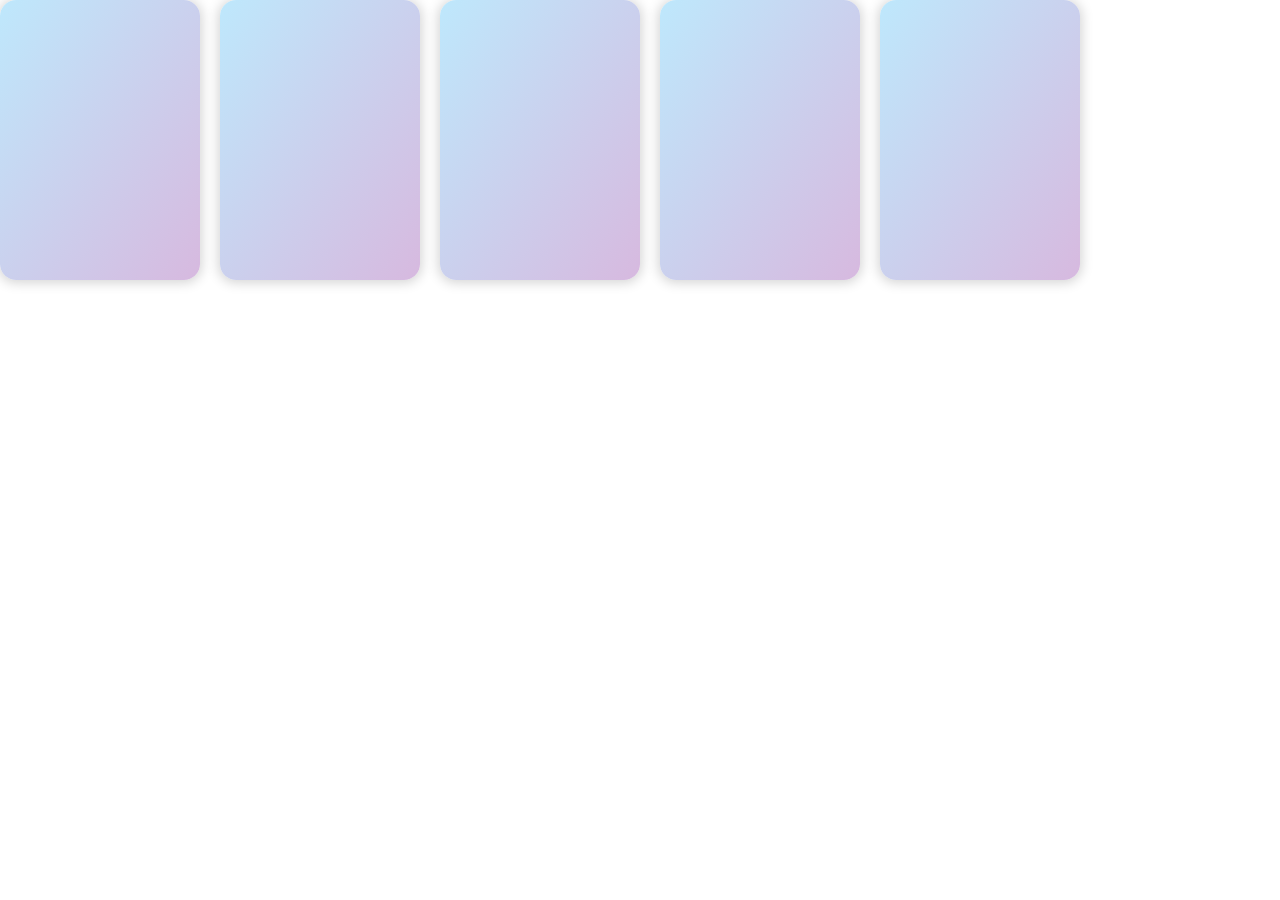
<file: index.html>
<!DOCTYPE html>
<html lang="ko">
<head>
	<meta charset="UTF-8">
	<meta name="viewport" content="width=device-width, initial-scale=1.0">
	<title>Card</title>
	<link rel="stylesheet" href="./css/main.css" />
</head>
<body>
	<div class="card">
		<div class="box box1"></div>
		<div class="box box2"></div>
		<div class="box box3"></div>
		<div class="box box4"></div>
		<div class="box box5"></div>

		<div class="cardin card__inner1" name="0">
			<div class="card__face card__face--front"></div>
			<div class="card__face card__face--back"></div>
		</div>
		<div class="cardin card__inner2" name="1">
			<div class="card__face card__face--front"></div>
			<div class="card__face card__face--back"></div>
		</div>
		<div class="cardin card__inner3" name="2">
			<div class="card__face card__face--front"></div>
			<div class="card__face card__face--back"></div>
		</div>
		<div class="cardin card__inner4" name="3">
			<div class="card__face card__face--front"></div>
			<div class="card__face card__face--back"></div>
		</div>
		<div class="cardin card__inner5" name="4">
			<div class="card__face card__face--front"></div>
			<div class="card__face card__face--back"></div>
		</div>
	</div>
	<script src="./assets/js/jquery-1.12.4.js"></script>
	<script src="./js/main.js"></script>
	
</body>
</html>
</file>
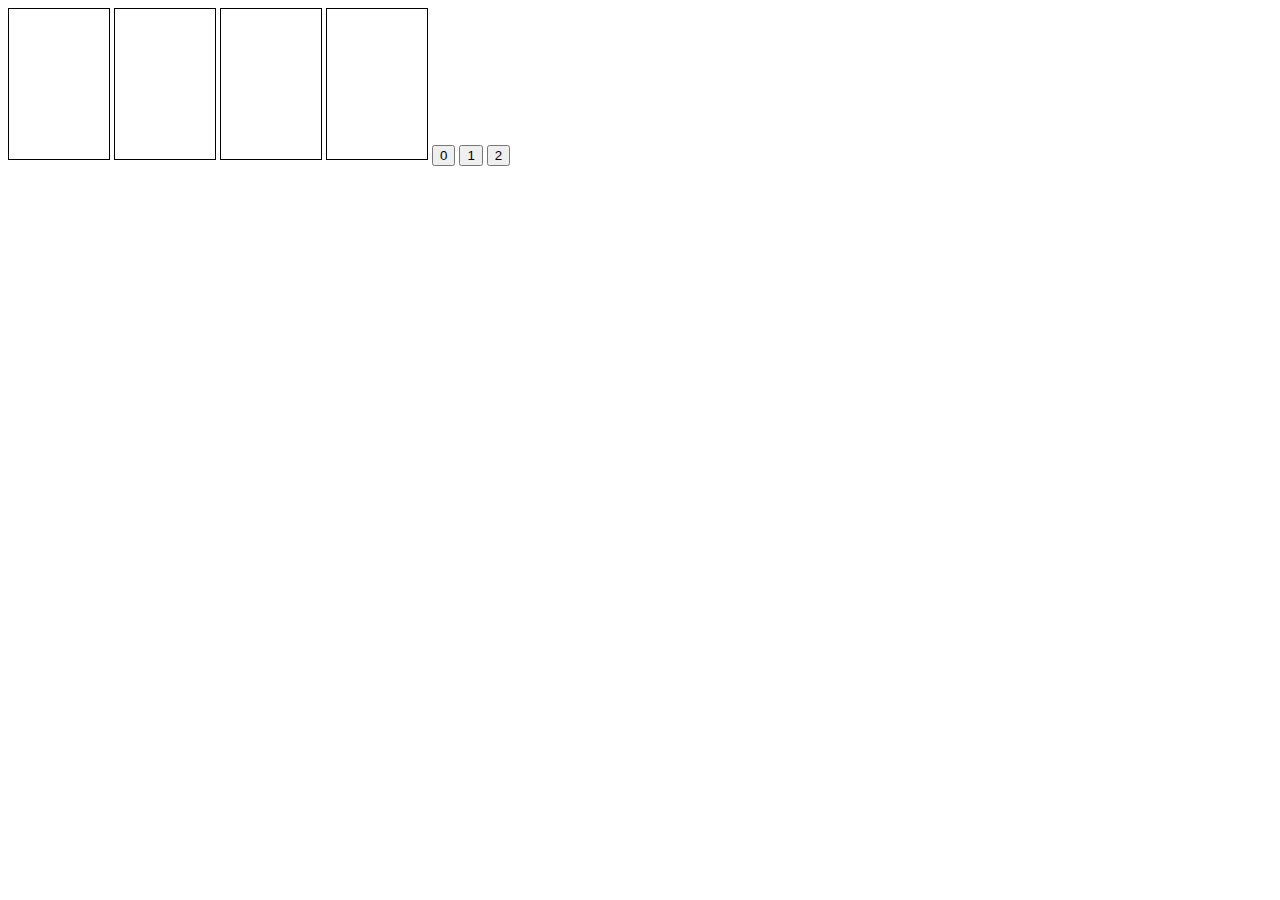
<file: card2.html>
<!DOCTYPE html>
<html lang="en">
<head>
    <meta charset="UTF-8">
    <meta http-equiv="X-UA-Compatible" content="IE=edge">
    <meta name="viewport" content="width=device-width, initial-scale=1.0">
    <title>Document</title>
    <link rel="stylesheet" href="./css/card2.css">
</head>
<body>
    <div id="container">
        <div class="card-inner">
            <div class="card" id="card" value="0" ></div>
            <div class="card" id="card" value="1" ></div>
            <div class="card" id="card" value="2"></div>
            <div class="card" id="card" vakye="3"></div>
            <input type="button" id="inputId1" onclick="getInputVal1();" value="0" name="1">
            <input type="button" id="inputId2" onclick="getInputVal2();" value="1" name="2">
            <input type="button" id="inputId3" onclick="getInputVal3();" value="2" name="3">
            
        </div>
    </div>
</body>
<script src="./js/card2.js"></script>
<script src="./assets/js/jquery-1.12.4.js"></script>
</html>
</file>
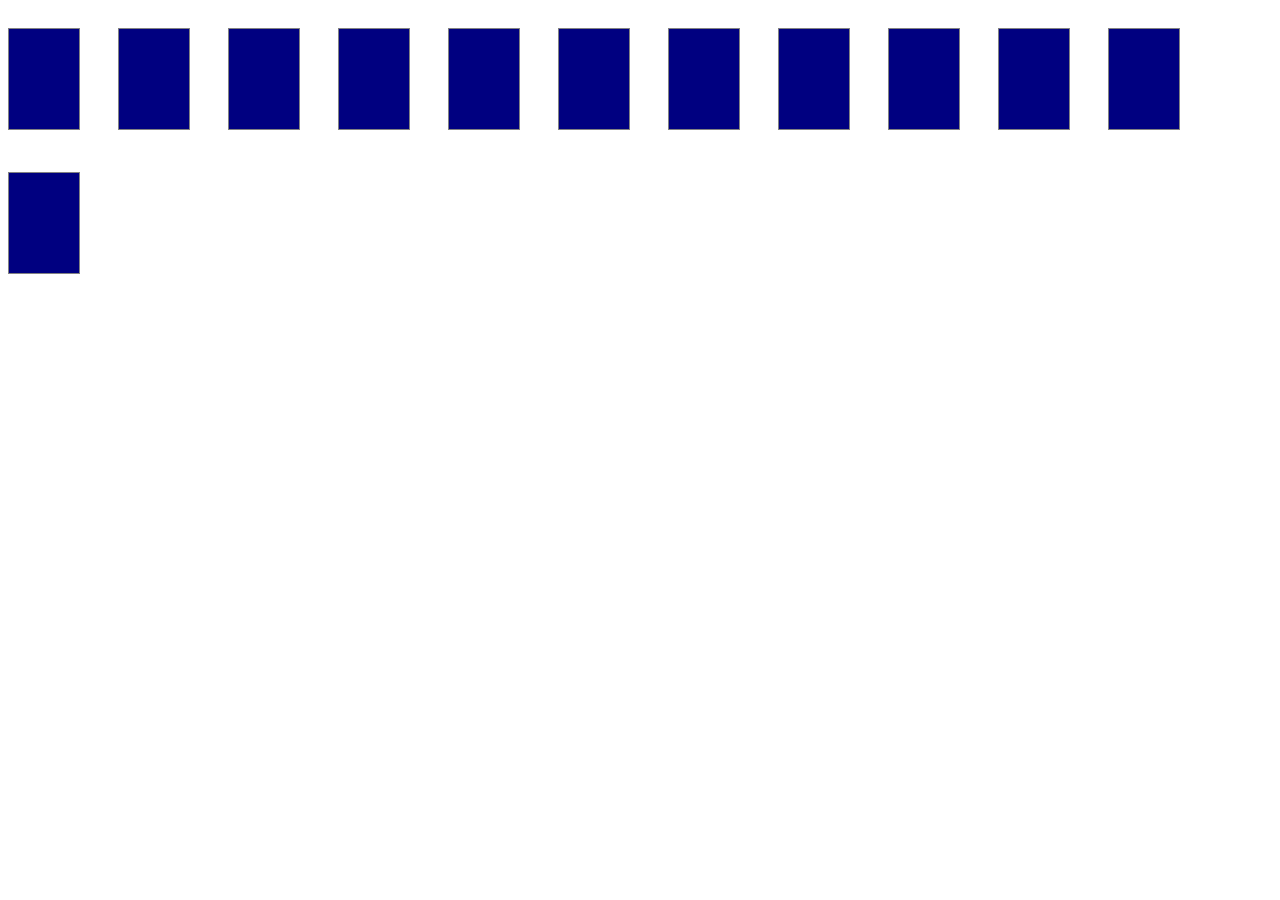
<file: 세번째/card.html>
<!DOCTYPE html>
<html lang="en">
<head>
    <meta charset="UTF-8">
    <meta http-equiv="X-UA-Compatible" content="IE=edge">
    <meta name="viewport" content="width=device-width, initial-scale=1.0">
    <title>Document</title>
    <link rel="stylesheet" href="./css/card.css">
</head>
<body>
    <div id="wrapper"></div>
</body>
<!-- <script src="card.js"></script> -->
<script src="./js/card.js"></script>
</html>
</file>
<file: css/main.css>
:root {
    --primary: #bee8fc;
    --secondary: #d7b9df;
    --dark: #8a8a8a;
    --light: #F3F3F3;
  }
  
  * {
    margin: 0;
    padding: 0;
  }
  
  body {
    font-family: montserrat, sans-serif;
    width: 100%;
    min-height: 100vh;
  }
  
  .card {
    width: 100%;
    height: 100%;
  }
  .box{
    position: absolute;
    width: 200px;
    height: 280px;
    float: left;
    z-index: 10;
  }
  .box.on{display:none;}
  
  
  
  .box1{display: none;}
  .box2{left:220px;}
  .box3{left:440px;}
  .box4{left:660px;}
  .box5{left:880px;}
  
  .cardin {
    width: 200px;
    height: 280px;
    transition: transform 1s;
    transform-style: preserve-3d;
    cursor: pointer;
    position: relative;
    float: left;
    margin-right: 20px;
  }
  
  .cardin.is-flipped {
    transform: rotateY(180deg);
  }
  
  .card__face {
    position: absolute;
    width: 100%;
    height: 100%;
    -webkit-backface-visibility: hidden;
    backface-visibility: hidden;
    overflow: hidden;
    border-radius: 16px;
    box-shadow: 0px 1px 12px 2px rgba(0, 0, 0, 0.17);
  }
  
  .card__face--front {
    background-image: linear-gradient(to bottom right, var(--primary), var(--secondary));
    display: flex;
    align-items: center;
    justify-content: center;
  }
  
  
  .card__face--back {
    background-color: var(--light);
    transform: rotateY(180deg);
  }
</file>
<file: css/card2.css>
#container{
    width:100%;
    height:100%;
    display:flex;    
}

.card-inner div{
    width:100px;
    height:150px;
    border:solid 1px black;
    display:inline-block;
}
</file>
<file: 세번째/css/card.css>
.card {
    display: inline-block;
    width: 70px;
    height: 100px;
    margin-right: 40px;
    margin-bottom: 20px;
    margin-top: 20px;
    perspective: 140px;
  }
  
  .card-inner {
    /* position: absolute를 이용하여 카드 앞뒤를 곂쳐지게 함*/
    position: relative;
    width: 100%;
    height: 100%;
    text-align: center;
    transition: transform 0.8s;
    transform-style: preserve-3d;
  }
  
  .card.flipped .card-inner {
    transform: rotateY(180deg);
  }
  
  .card-front,
  .card-back {
    position: absolute;
    width: 100%;
    height: 100%;
    backface-visibility: hidden;
    border: 1px solid #828282;
  }
  
  .card-front {
    background: navy;
  }
  
  .card-back {
    transform: rotateY(180deg);
  }



  .card-label{
    width:100px;
    height:100px;
    position:absolute;
    background-color:#828282;
    top:70px;
  }
</file>
